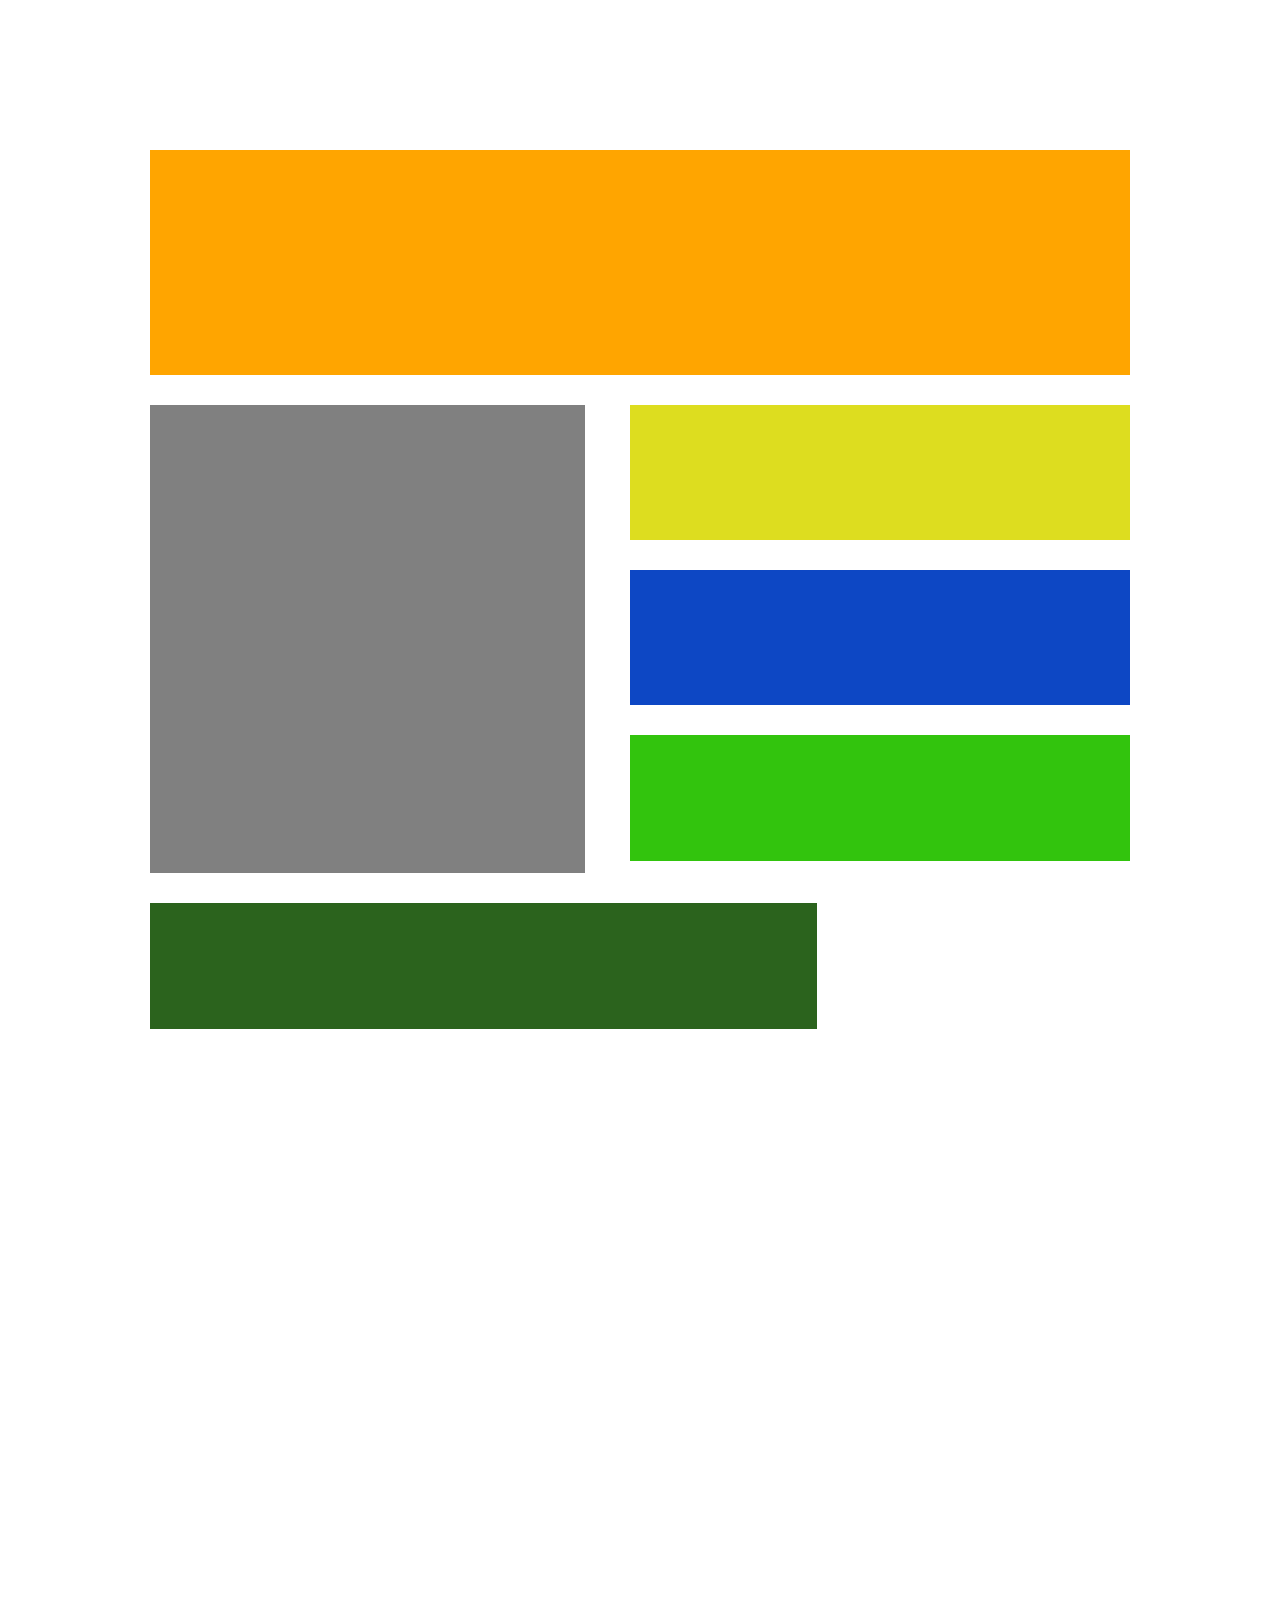
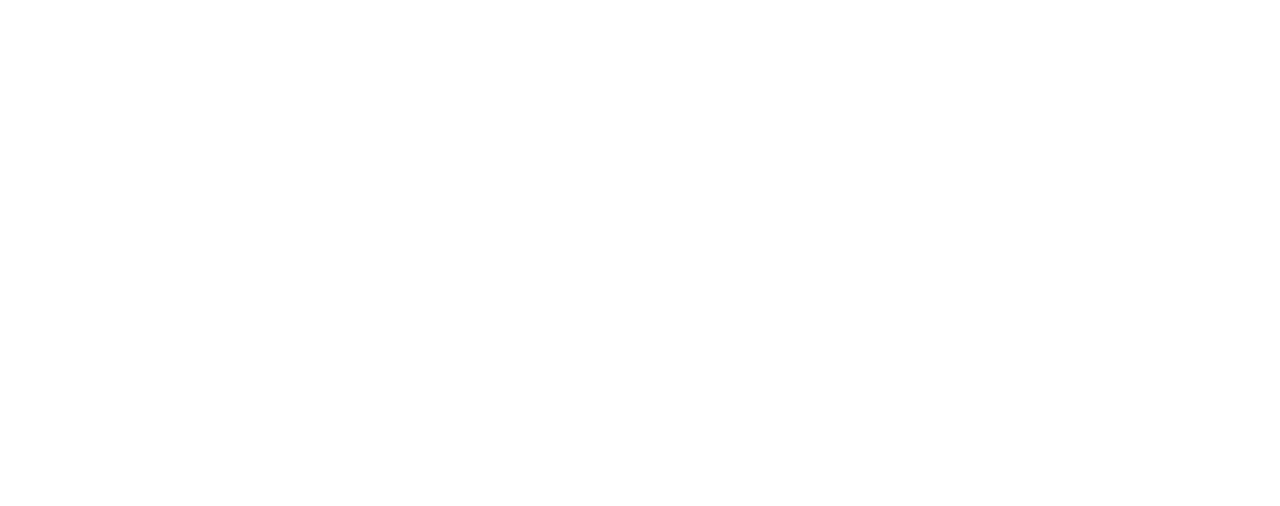
<file: htmlcss/exer 2/index.html>
<!DOCTYPE html>
<html lang="en">
<head>
    <meta charset="UTF-8">
    <meta http-equiv="X-UA-Compatible" content="IE=edge">
    <meta name="viewport" content="width=device-width, initial-scale=1.0">
    <link rel="stylesheet" href="style.css">
    <title>Document</title>
</head>
<body>
    <div class="container">
        <div class="orange"></div>

        <div class="grisjbv">
            <div class="gris"></div>
            <div class="jbv">
                <div class="jaune"></div>
                <div class="bleu"></div>
                <div class="vert"></div>
        </div>
        </div>
        <div class="vertf">
        <div class="vertfo"></div>
    </div>
    </div>
    
</body>
</html>
</file>
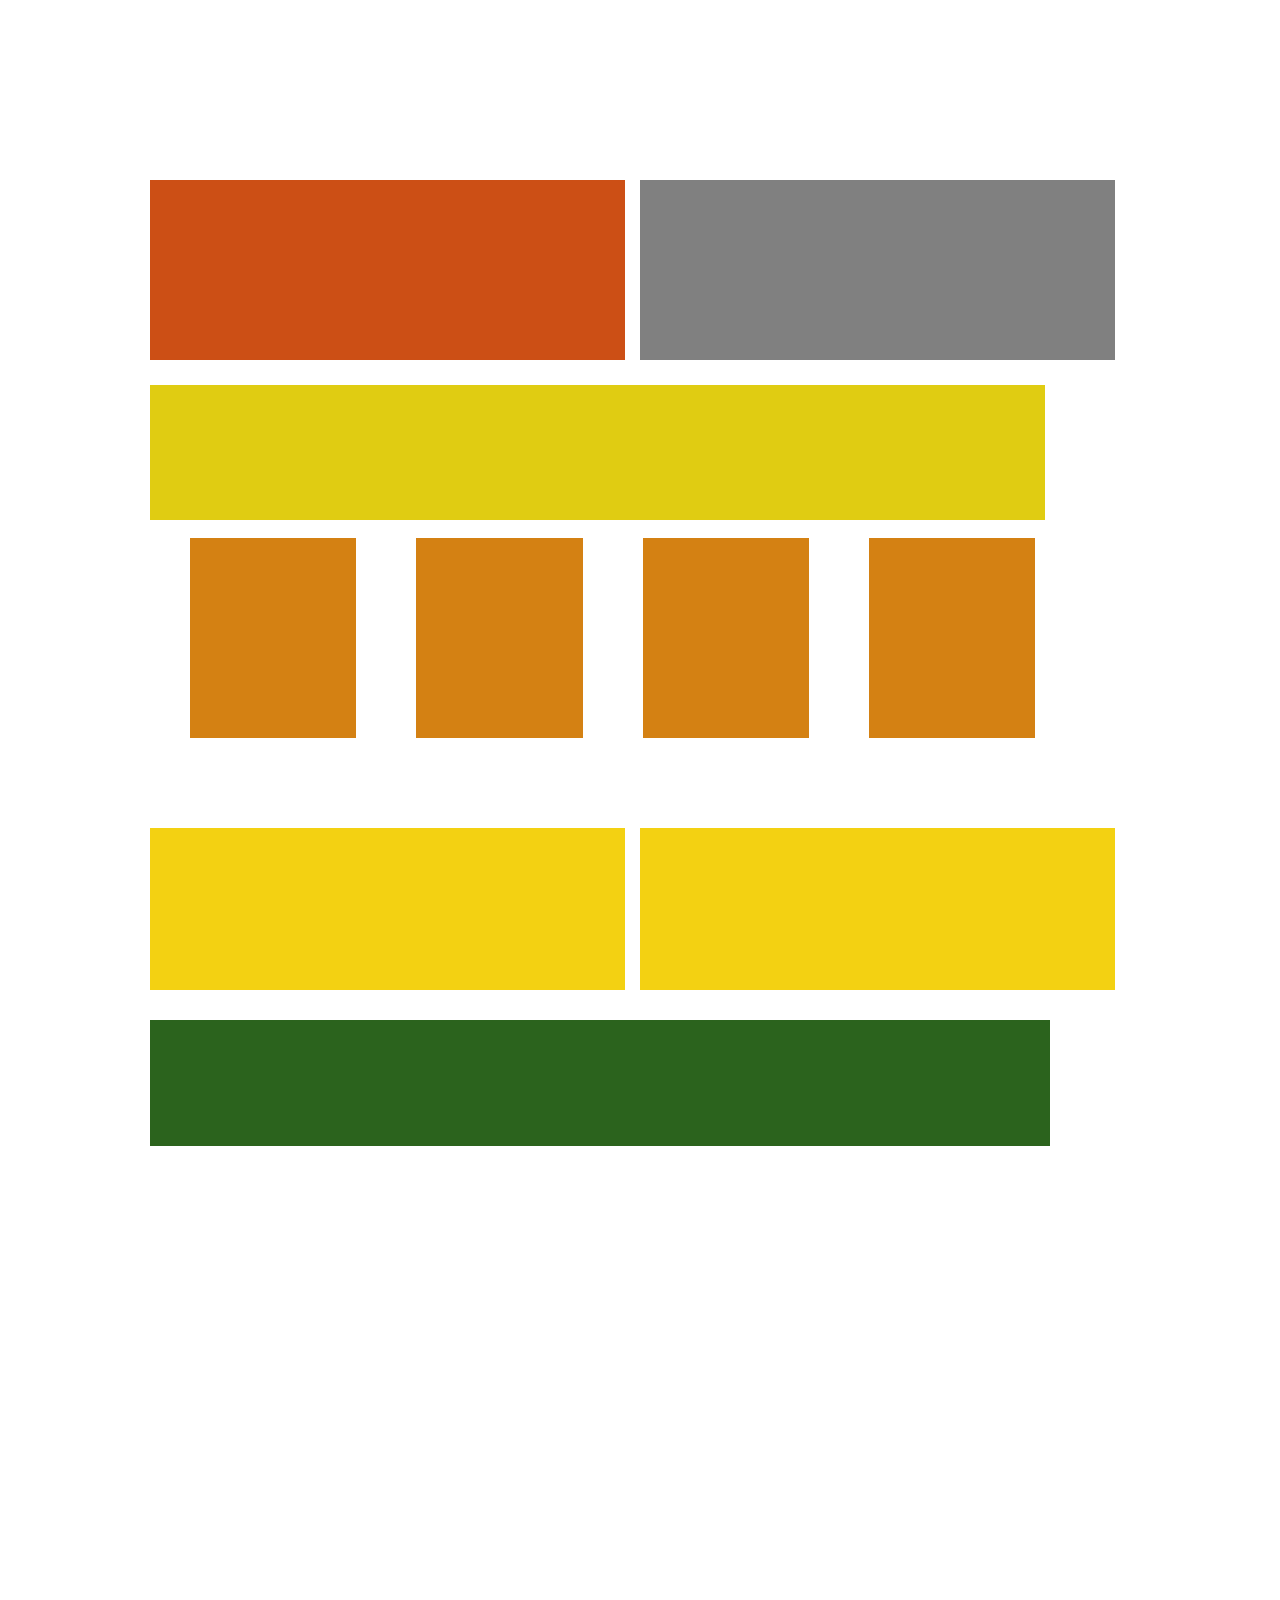
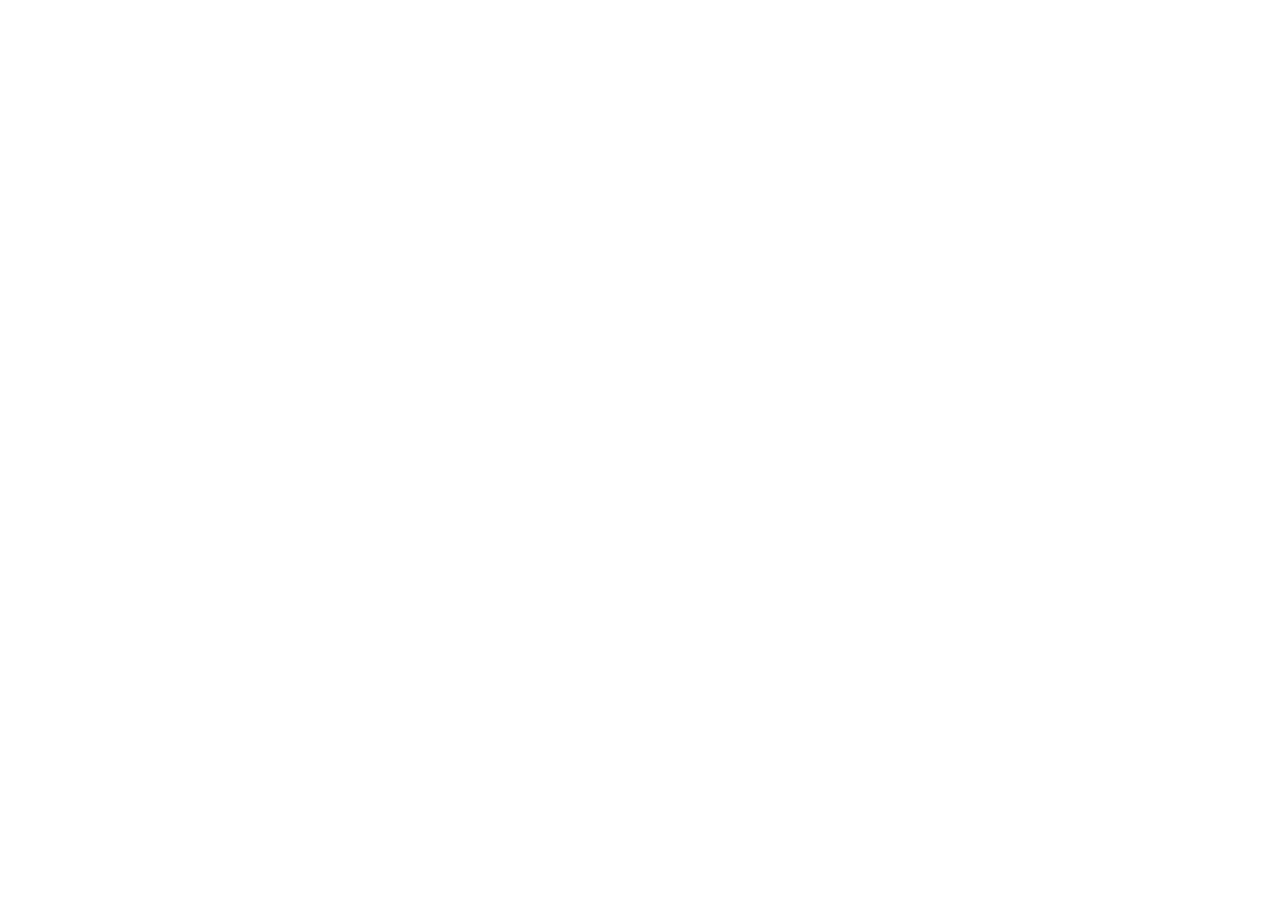
<file: htmlcss/exer 3/index.html>
<!DOCTYPE html>
<html lang="en">
<head>
    <meta charset="UTF-8">
    <meta http-equiv="X-UA-Compatible" content="IE=edge">
    <meta name="viewport" content="width=device-width, initial-scale=1.0">
    <link rel="stylesheet" href="style.css">
    <title>Document</title>

</head>
<body>
    <div class="container">
    <div class="grisOrange">
        <div class="gris"></div>
        <div class="orange"></div>
    </div>
    <div class="Jaunes">
    <div class="jaune"></div>
</div>
        <div class="orangeQ">
            <div class="oranges"></div>
            <div class="oranges"></div>
            <div class="oranges"></div>
            <div class="oranges"></div>
        </div>
        <div class="Jaunee">
            <div class="jone"></div>
            <div class="jone"></div>
        </div>
        <div class="vertf">
            <div class="vertfo"></div>
        </div>
</body>
</html>
</file>
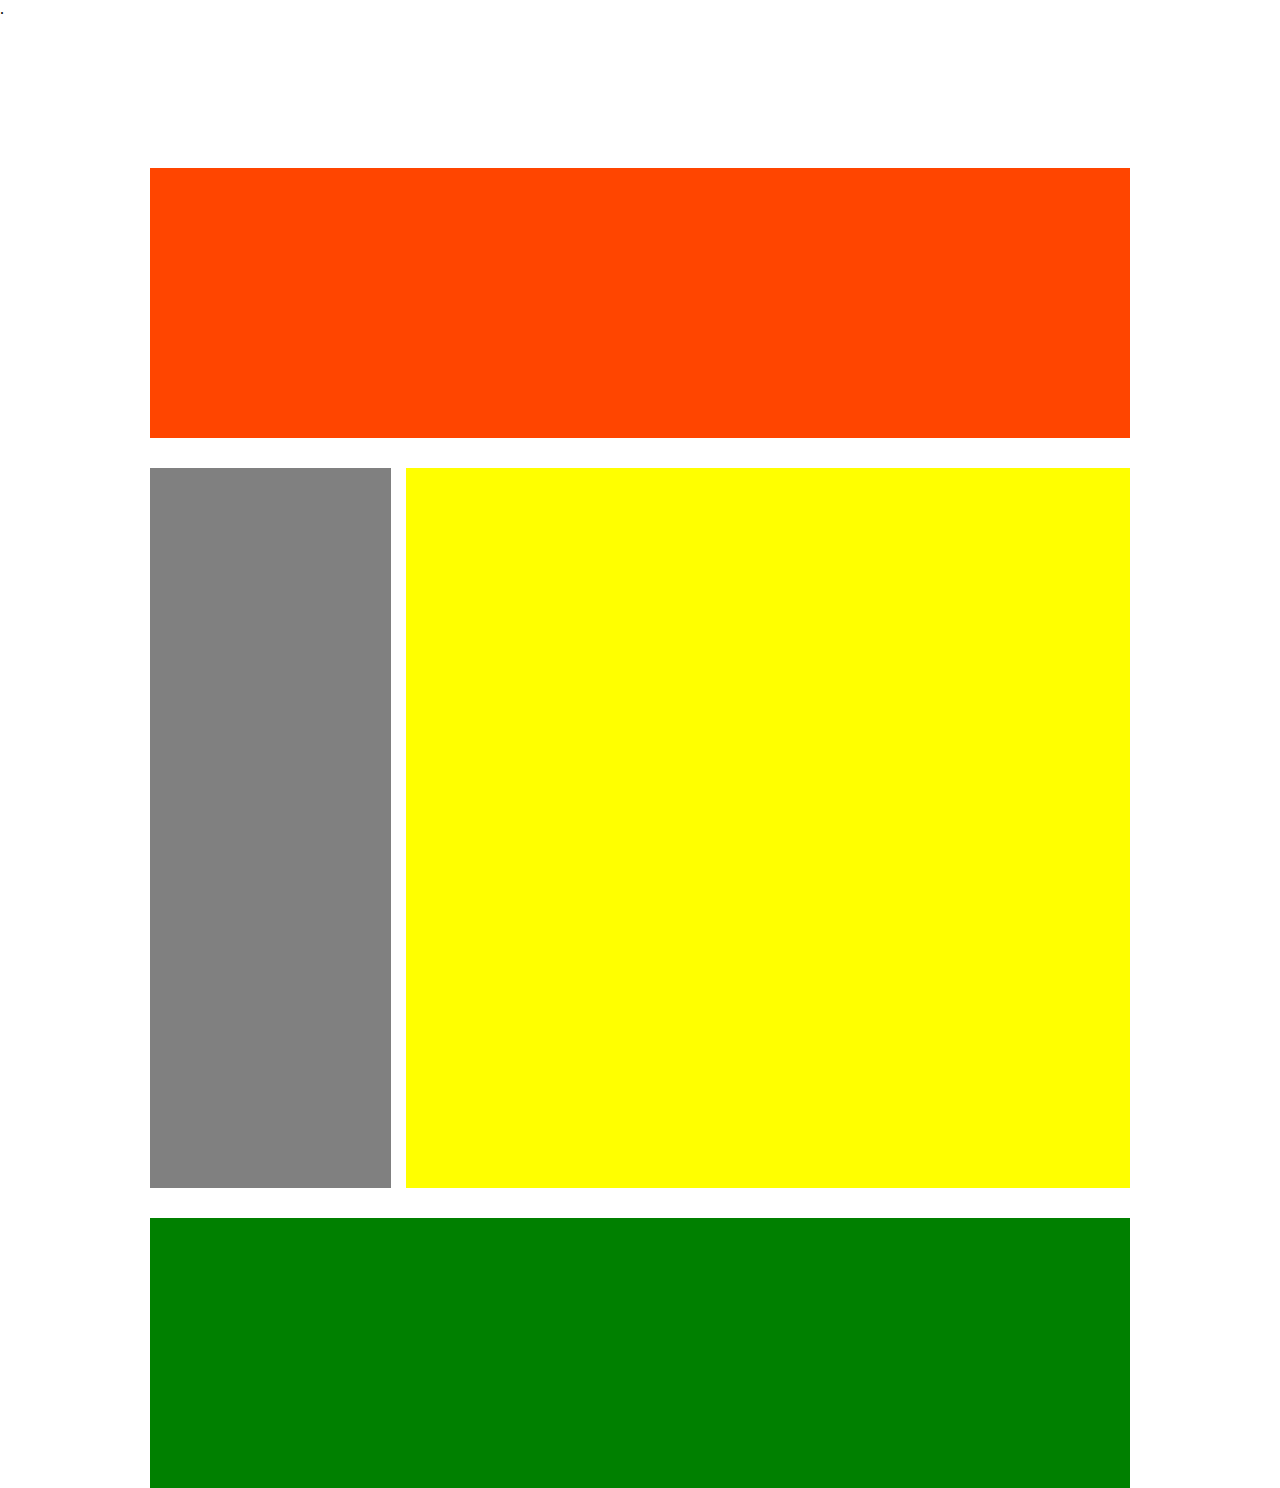
<file: htmlcss/kesary exemple/index.html>
<!DOCTYPE html>
<html lang="en">
<head>
    <meta charset="UTF-8">
    <meta http-equiv="X-UA-Compatible" content="IE=edge">
    <meta name="viewport" content="width=device-width, initial-scale=1.0">
    <link rel="stylesheet" href="style.css">
    <title>Document</title>
    .
</head>
<body>
    <div class="container">
        <div class="orange"></div>
        <div class="grisJaune">
            <div class="gris"></div>
            <div class="jaune"></div>
        </div>
        <div class="vert"></div>
    </div>
    
</body>
</html>
</file>
<file: htmlcss/exer 2/style.css>
*{
    box-sizing: border-box;
    margin: 0;
    padding: 0;
}
body{
    display: flex;
    flex-direction: column;
  
}
.container{
    height: 1300px;
    margin: 150px;

}
.orange{
    height: 25vh;
    background-color: orange;
}
.grisjbv{
display: flex;
padding-top: 30px;
row-gap: 30px;
}
.gris{
    display: flex;

    flex: 1;
    height: 52vh;
    background-color: grey;
    margin-right: 45px;
}
.jbv{
    display: flex;
    
    flex-flow: wrap column;
    row-gap: 30px;
}
.jaune{
    display: flex;
    background-color:rgb(221, 221, 31);
    height: 15vh; 
    width: 500px;
}
.bleu{
    display: flex;
    background-color: rgb(13, 71, 196);
    height: 15vh; 
    width: 500px;
}
.vert{
    display: flex;
    background-color: rgb(50, 196, 13);
    height: 14vh; 
    width: 500px;
    row-gap: 30px;
}
.vertf{
    height: 1203px;
   margin-top: 30px;
    width: 1000px;

}
.vertfo{
    display: flex;
    background-color: rgb(43, 99, 29);
    height: 14vh; 
    width: 667px;

}
</file>
<file: htmlcss/exer 3/style.css>
*{
    box-sizing: border-box;
    margin: 0;
    padding: 0;
}
body{
    display: flex;
    flex-direction: column;
  
}
.container{
    height: 1300px;
    margin: 150px;

}
.grisOrange{
    display: flex;
    padding-top: 30px;
}
.orange{
    display: flex;
    flex: 1;
    height:20vh;
    background-color: gray;
    margin-right: 15px;
}
.gris{
    display: flex;
    flex: 1;
    height:20vh;
    background-color:rgb(204, 79, 21);
    margin-right: 15px;
}
.Jaunes{
   
    height: 113px;
   margin-top: 25px;
    width: 895px;
}
.jaune{
    display: flex;
    height: 15vh;
    background-color: rgb(224, 204, 18);
}
.orangeQ{
    display: flex;
    width: 855px;
    height: 250px;
    display: flex;
    margin-top: 200px;
    column-gap: 50px;
    margin: 40px;
}
.oranges{
    display: flex;
    height: 200px;
    margin-right: 10px;
    width: 500px;
    background-color: rgb(212, 129, 19);
    display: flex;
}
.Jaunee{
    display: flex;
}
.jone{
    display: flex;
    flex: 1;
    height:18vh;
    background-color: rgb(243, 209, 18);
    margin-right: 15px;
}
.vertf{
    display: flex;
    height: 1500px;
   margin-top: 30px;
    width: 1000px;

}
.vertfo{
    display: flex;
    background-color: rgb(43, 99, 29);
    height: 14vh; 
    width: 900px;

}
</file>
<file: htmlcss/kesary exemple/style.css>
*{
    box-sizing: border-box;
    margin: 0;
    padding: 0;
}
body{
    display: flex;
    flex-direction: column;
}
.container{
    height: 800px;
    margin: 150px;
}
.orange{
    height: 30vh;
    background-color: orangered;
}
.grisJaune{
    display: flex;
    padding-top: 30px;
}
.gris{
    display: flex;
    flex: 1;
    height: 80vh;
    background-color: grey;
    margin-right: 15px;
}
.jaune{
    display: flex;
    flex: 3;
    background-color: yellow;
    height: 80vh;
}
.vert{
    margin-top: 30px;
    height: 30vh;
    background-color: green;
}
</file>
